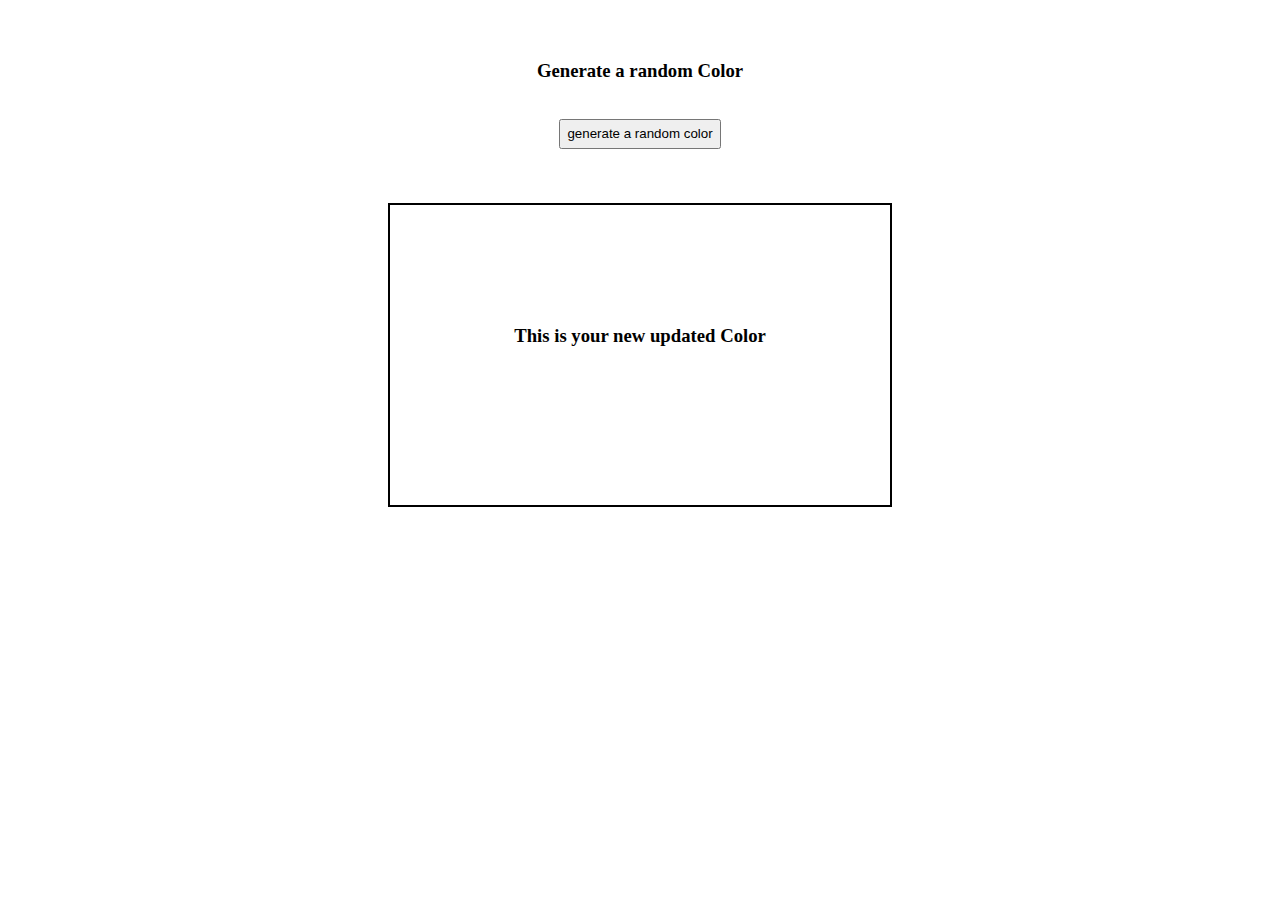
<file: Generate random Color at div/index.html>
<!DOCTYPE html>
<html lang="en">
<head>
    <meta charset="UTF-8">
    <meta name="viewport" content="width=device-width, initial-scale=1.0">
    <title>Generate a random color</title>
    <link rel="stylesheet" href="style.css">
</head>
<body>
    <h3>Generate a random Color</h3>
    <br>
    <button>generate a random color</button>
    <br> <br><br>
    <br>
    <div><h3>This is your new updated Color</h3></div>
    <script src="app.js"></script>
</body>
</html>
</file>
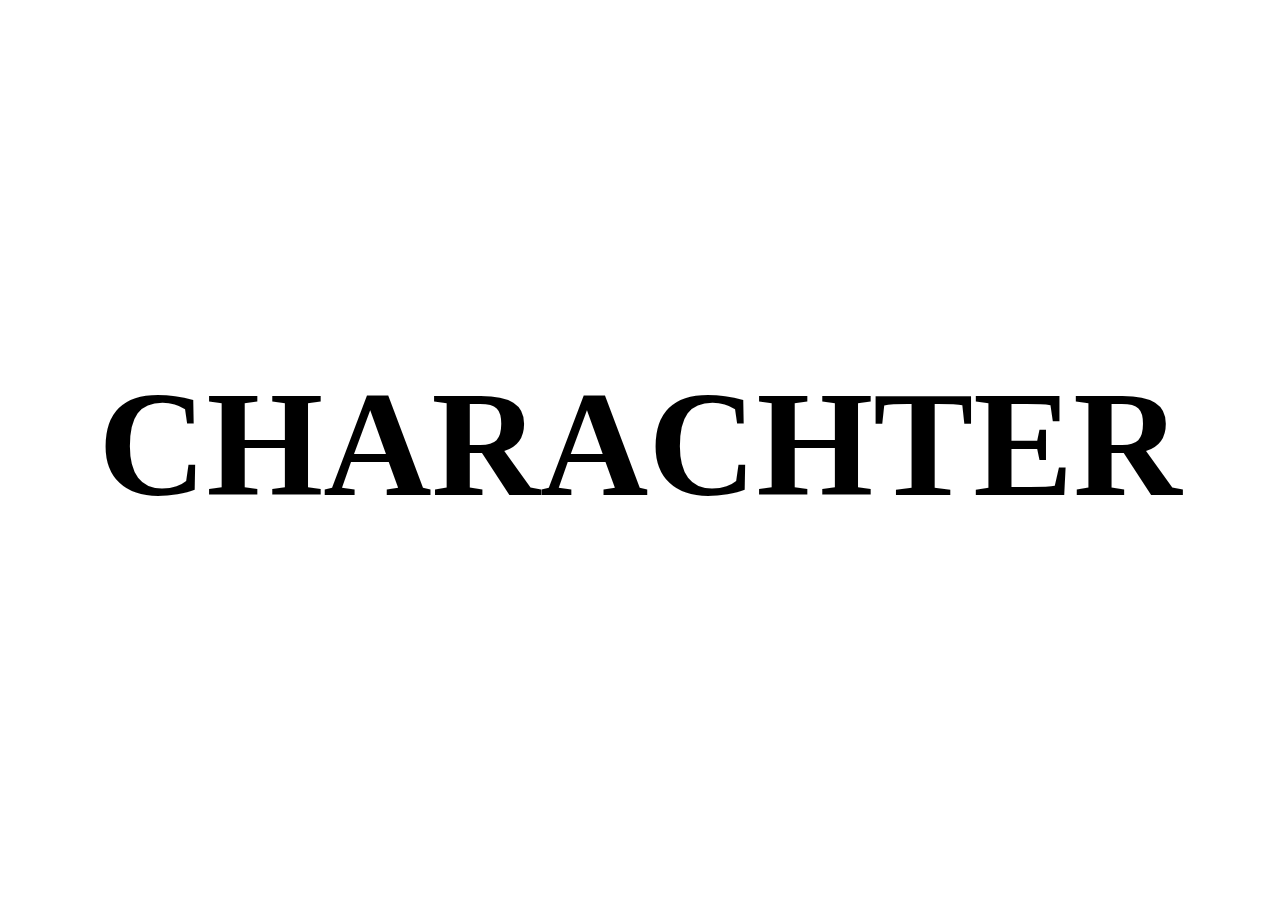
<file: Key Triggered Effects/index.html>
<!DOCTYPE html>
<html lang="en">
<head>
    <meta charset="UTF-8">
    <meta name="viewport" content="width=device-width, initial-scale=1.0">
    <title>Document</title>
    <link rel="stylesheet" href="style.css">
</head>
<body>
    <div>
    <h1>CHARACHTER</h1>
    </div>
     <!-- <input type="text" placeholder="type here"> -->
    <!-- <button>CLick me!</button>  -->
    <script src="app.js"></script>
</body>
</html>
</file>
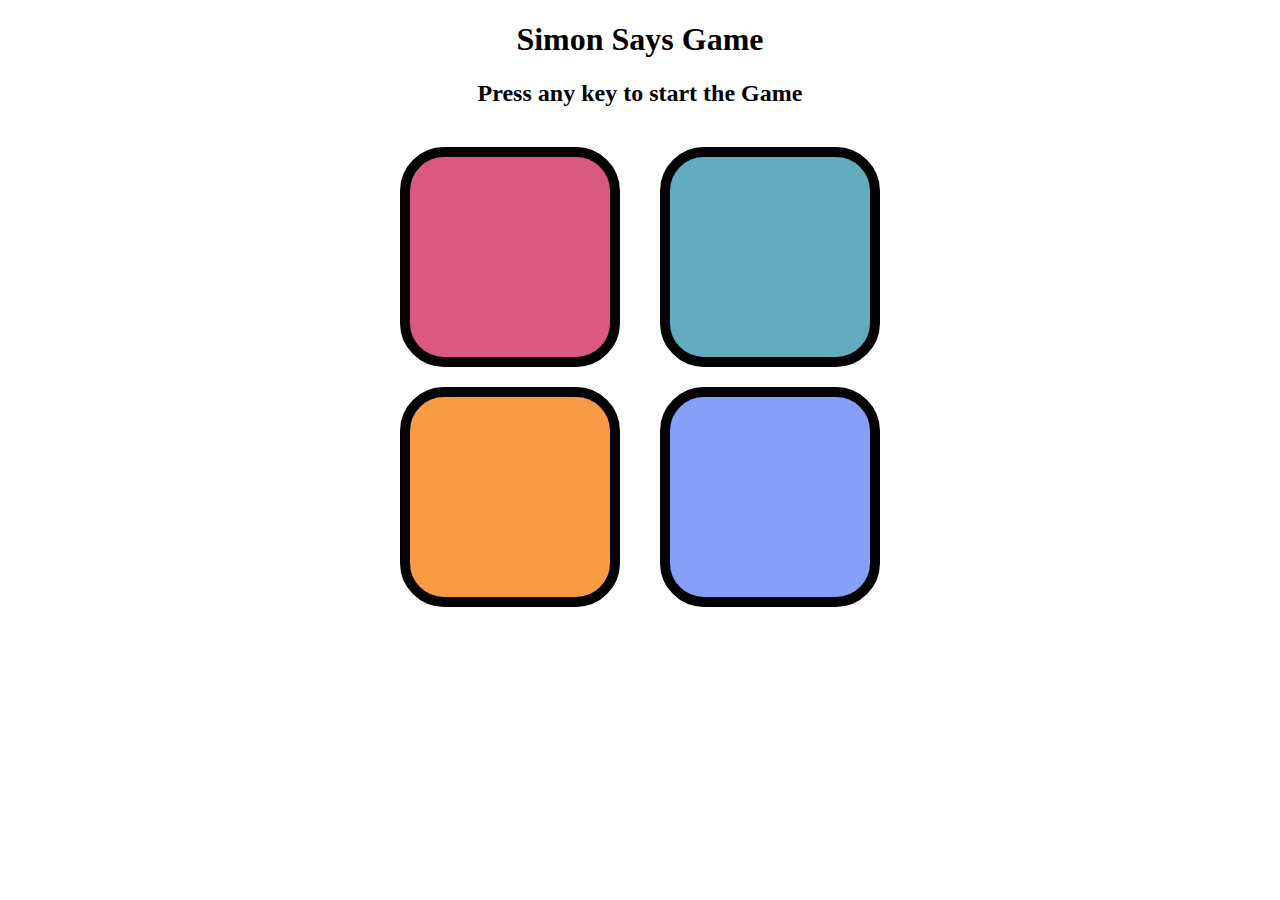
<file: Simon Say/index.html>
<!DOCTYPE html>
<html lang="en">
<head>
    <meta charset="UTF-8">
    <meta name="viewport" content="width=device-width, initial-scale=1.0">
    <title>Simon Says Game</title>
    <link rel="stylesheet" href="style.css">
</head>
<body>
        <h1>Simon Says Game</h1>
        <h2>Press any key to start the Game</h2>
       <div class="btn-container">
        <div class="line01">
            <div class="btn red"type="button" id="red"></div>
            <div class="btn yellow"type="button" id="yellow"></div>
        </div>
        <div class="line02">
            <div class="btn purple"type="button" id="purple"></div>
            <div class="btn green"type="button" id="green"> </div>
        </div>
       </div>
    
    <script src="app.js"></script>
</body>
</html>
</file>
<file: Generate random Color at div/style.css>
body{
    text-align: center;
    
}
h3{
    margin-top: 60px;
  
}
div{
   height: 300px;
   width: 500px;
   border:2px solid black;
   margin:auto;
}
div h3{
    margin-top: 120px;
}
button{
    height: 30px;
}
</file>
<file: Key Triggered Effects/style.css>
body{
    display: flex;
    align-items: center;
    justify-content: center;
    text-align: center ;
    height: 100vh;
}
h1{
    transition: 5s ease-out;
    font-size: 150px;
    margin: 0;
}
div{
    height: 200px;
    width: auto;
    /* border: 8px solid black; */
}
</file>
<file: Simon Say/style.css>
body{
    text-align: center;
    background-color: white;

}

.btn{
    height: 200px;
    width: 200px;
    margin: 20px;
    border-radius: 20%;
    border: 10px solid black;
    border: 10x solid black;

}
.btn-container{
    display: flex;
    justify-content: center;
}
.yellow{
    background-color: #f99b45;
}
.red{
    background-color: #d95980;
}
.purple{
    background-color: #63acc0;
}
.green{
    background-color: #869ff9;
}

.flash{
    background-color: white;
}
.userflash{
    background-color: green;
}
</file>
